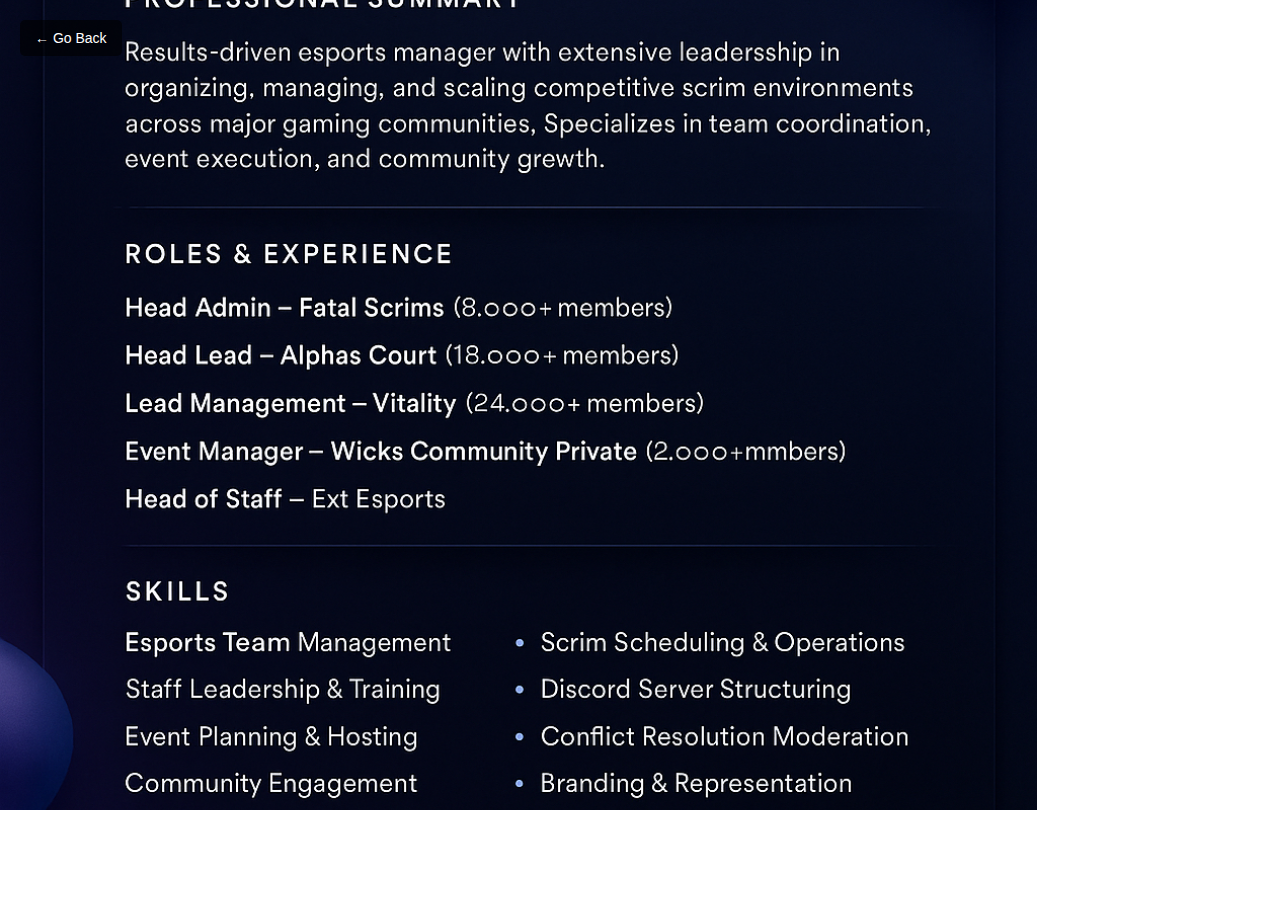
<file: mak.html>
<!DOCTYPE html>
<html>
	
<head>
  <link rel="icon" type="image/png" href="logo5.png" />
  <!-- Basic -->
  <meta charset="utf-8" />
  <meta http-equiv="X-UA-Compatible" content="IE=edge" />
  <!-- Mobile Metas -->
  <meta name="viewport" content="width=device-width, initial-scale=1, shrink-to-fit=no" />
  <!-- Site Metas -->
  <meta name="keywords" content="" />
  <meta name="description" content="" />
  <meta name="author" content="" />

  <title>External Esports </title>
  
  <style>
    body, html {
      margin: 0;
      padding: 0;
      height: 100%;
      overflow: hidden;
    }

    .go-back {
      position: absolute;
      top: 20px;
      left: 20px;
      z-index: 2;
      padding: 10px 15px;
      background-color: rgba(0, 0, 0, 0.6);
      color: white;
      border: none;
      border-radius: 5px;
      cursor: pointer;
      font-size: 14px;
    }

    .image-container {
      height: 100%;
      width: 90%;
    }

    .image-container img {
      height: 90%;
      width: 90%;
      object-fit: cover;
      display: block;
    }
  </style>
</head>
<body>

  <button class="go-back" onclick="history.back()">← Go Back</button>

  <div class="image-container">
    <img src="mak.jpg" alt="">
  </div>

</body>
</html>
</file>
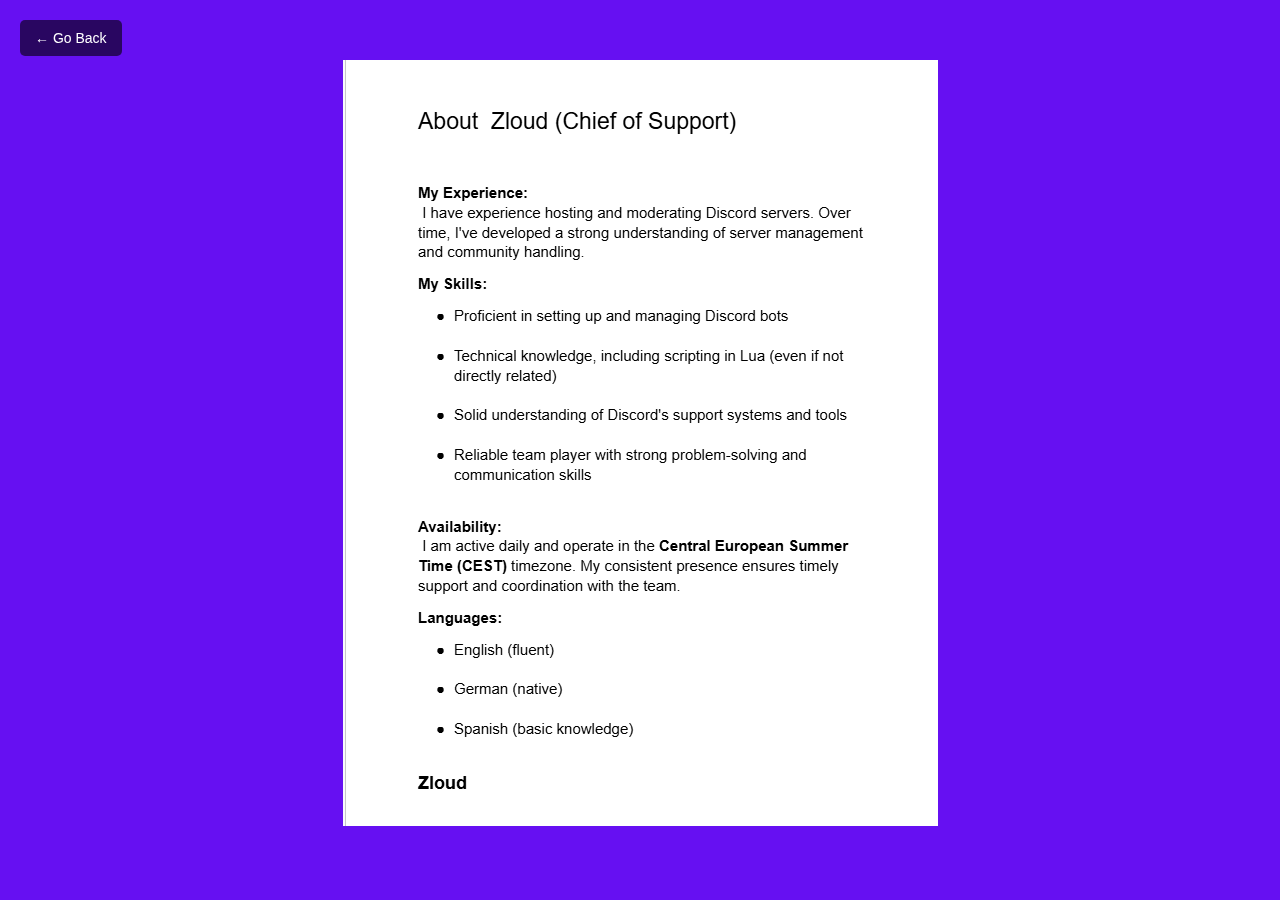
<file: zloud.html>
<!DOCTYPE html> 
<html>
<head>
  <link rel="icon" type="image/png" href="logo5.png" />
  <!-- Basic -->
  <meta charset="utf-8" />
  <meta http-equiv="X-UA-Compatible" content="IE=edge" />
  <!-- Mobile Metas -->
  <meta name="viewport" content="width=device-width, initial-scale=1, shrink-to-fit=no" />
  <!-- Site Metas -->
  <meta name="keywords" content="" />
  <meta name="description" content="" />
  <meta name="author" content="" />

  <title>External Esports</title>
  
  <style>
    body, html {
      margin: 0;
      padding: 0;
      min-height: 100%;
      background-color: #6610f2;
      overflow-x: hidden;
    }

    .go-back {
      position: fixed;
      top: 20px;
      left: 20px;
      z-index: 10;
      padding: 10px 15px;
      background-color: rgba(0, 0, 0, 0.6);
      color: white;
      border: none;
      border-radius: 5px;
      cursor: pointer;
      font-size: 14px;
    }

    .image-container {
      text-align: center;
      padding-top: 60px; /* spacing below button */
    }

    .image-container img {
      max-width: 100%;
      height: auto;
    }
  </style>
</head>
<body>

  <button class="go-back" onclick="history.back()">← Go Back</button>

  <div class="image-container">
    <img src="zloud.jpg" alt="Portrait Image">
  </div>

</body>
</html>
</file>
